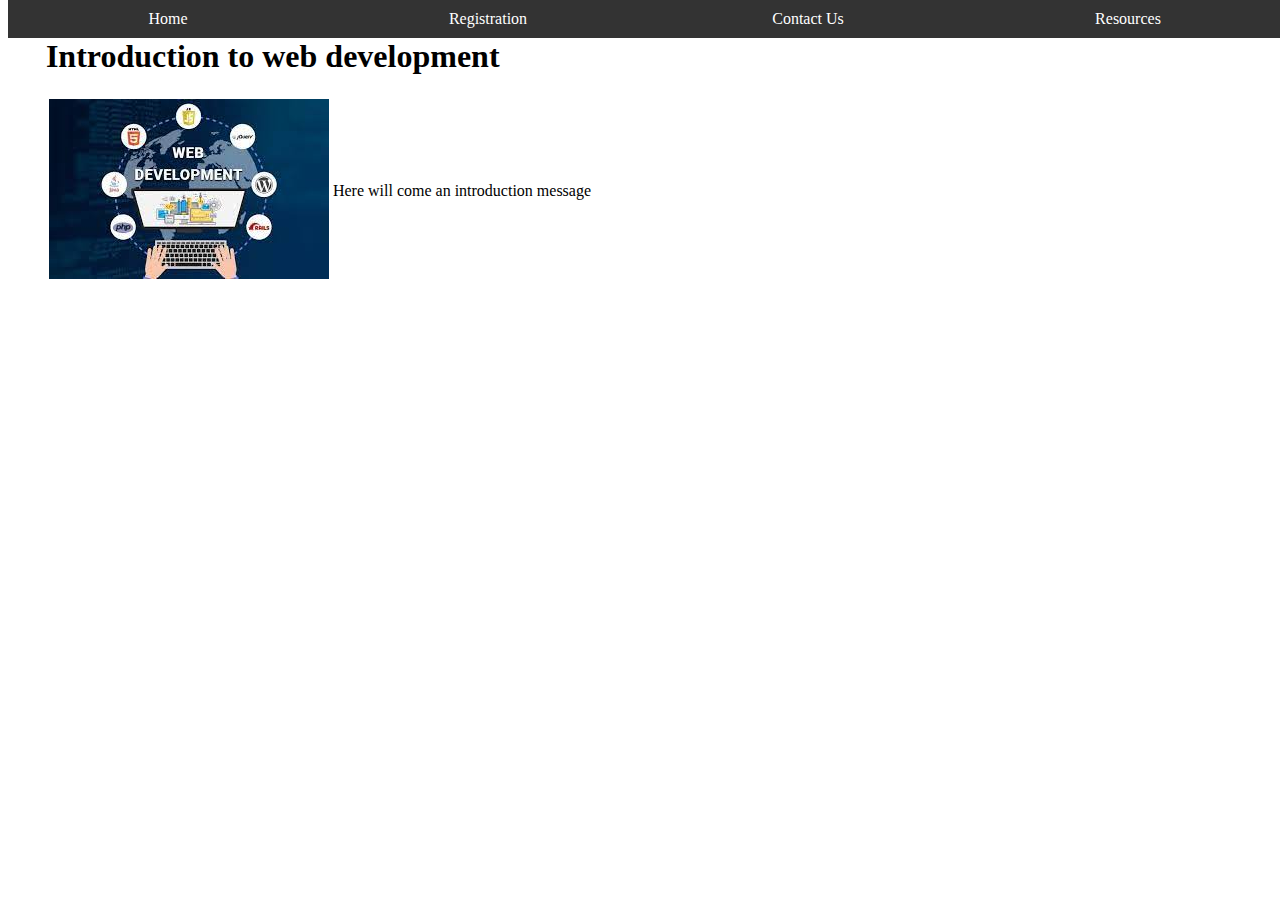
<file: index.html>
<!DOCTYPE html>
<html lang="en">
<head>
    <link rel="stylesheet" type="text/css" href="main.css">
    <meta charset="UTF-8">
    <title>Resources</title>
</head>

<body>
    <div class="navbar">
        <ul>
            <li><a href="index.html">Home</a></li>
            <li><a href="registration.html">Registration</a></li>
            <li><a href="contact.html">Contact Us</a></li>
            <li><a href="resources.html">Resources</a></li>
        </ul>
        </div>
</body>

<div class = "content">
    <div>
        <h1>Introduction to web development</h1>
    </div>

    <div>
        <table>
            <tr>
                <td><img src="images/download.jfif" alt="Image of web developement"></td>
                <td>Here will come an introduction message</td>
            </tr>
        </table>
    </div>


</div>

</html>
</file>
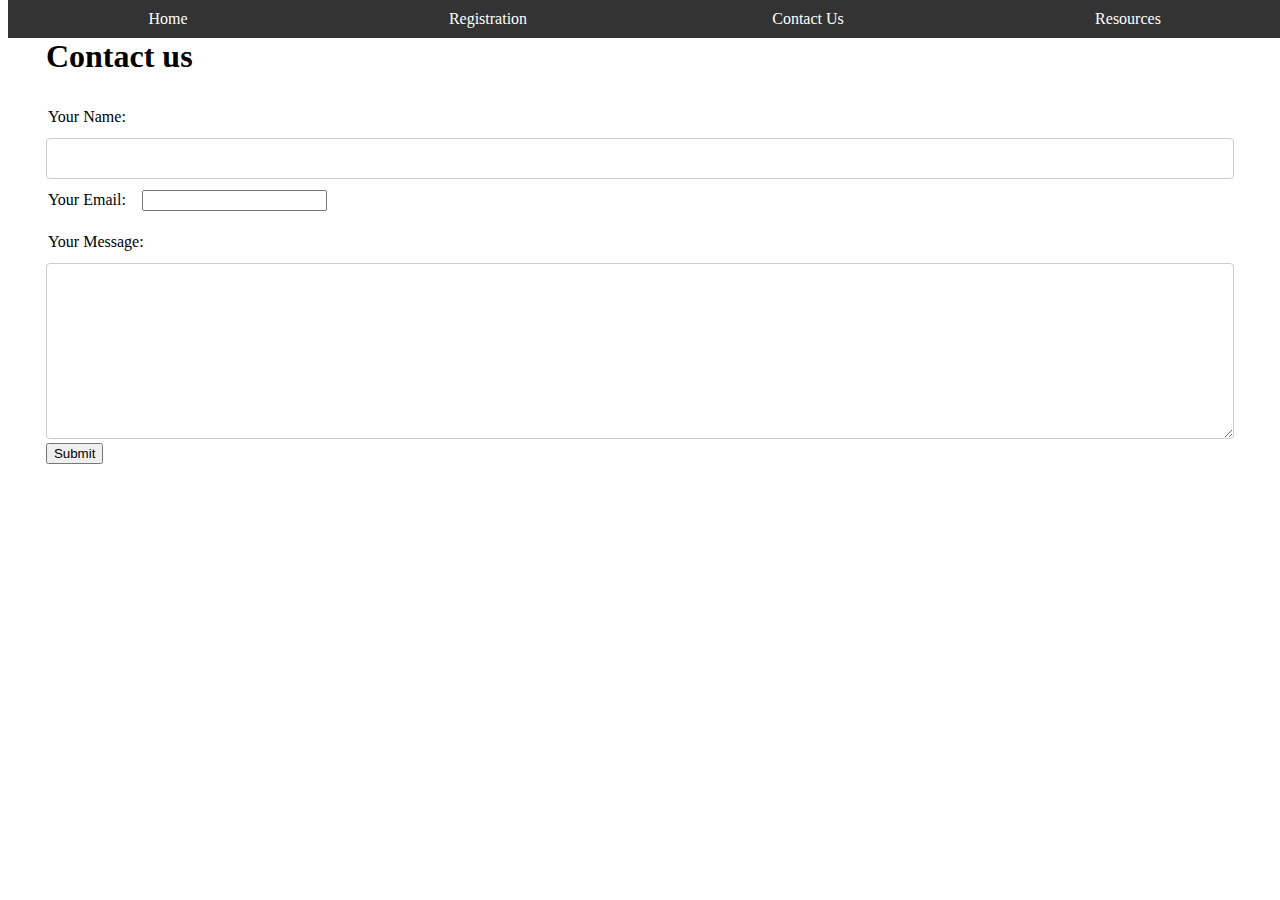
<file: contact.html>
<!DOCTYPE html>
<html lang="en">
<head>
    <meta charset="UTF-8">
    <link rel="stylesheet" type="text/css" href="main.css">
    <title>Contacts</title>
</head>
    <body>
        <div class="navbar">
            <ul>
                <li><a href="index.html">Home</a></li>
                <li><a href="registration.html">Registration</a></li>
                <li><a href="contact.html">Contact Us</a></li>
                <li><a href="resources.html">Resources</a></li>
            </ul>
            </div>
        <div class= "content">
            <div>
                <h1>Contact us</h1>
            </div>
            <div>
                <form action="mailto:examplem@hotmail.co.uk" method="post" enctype="text/plain">
                    <label>Your Name:</label>
                    <input type="text" name="yourName" value=""><br>
                    <label>Your Email:</label>
                    <input type="email" name="yourEmail" value=""><br>
                    <label>Your Message:</label>
                    <textarea name="yourMessage" cols="30" rows="10"></textarea><br>
                    <input type="submit">
                </form>
            </div>
        </div>
    </body>
</html>
</file>
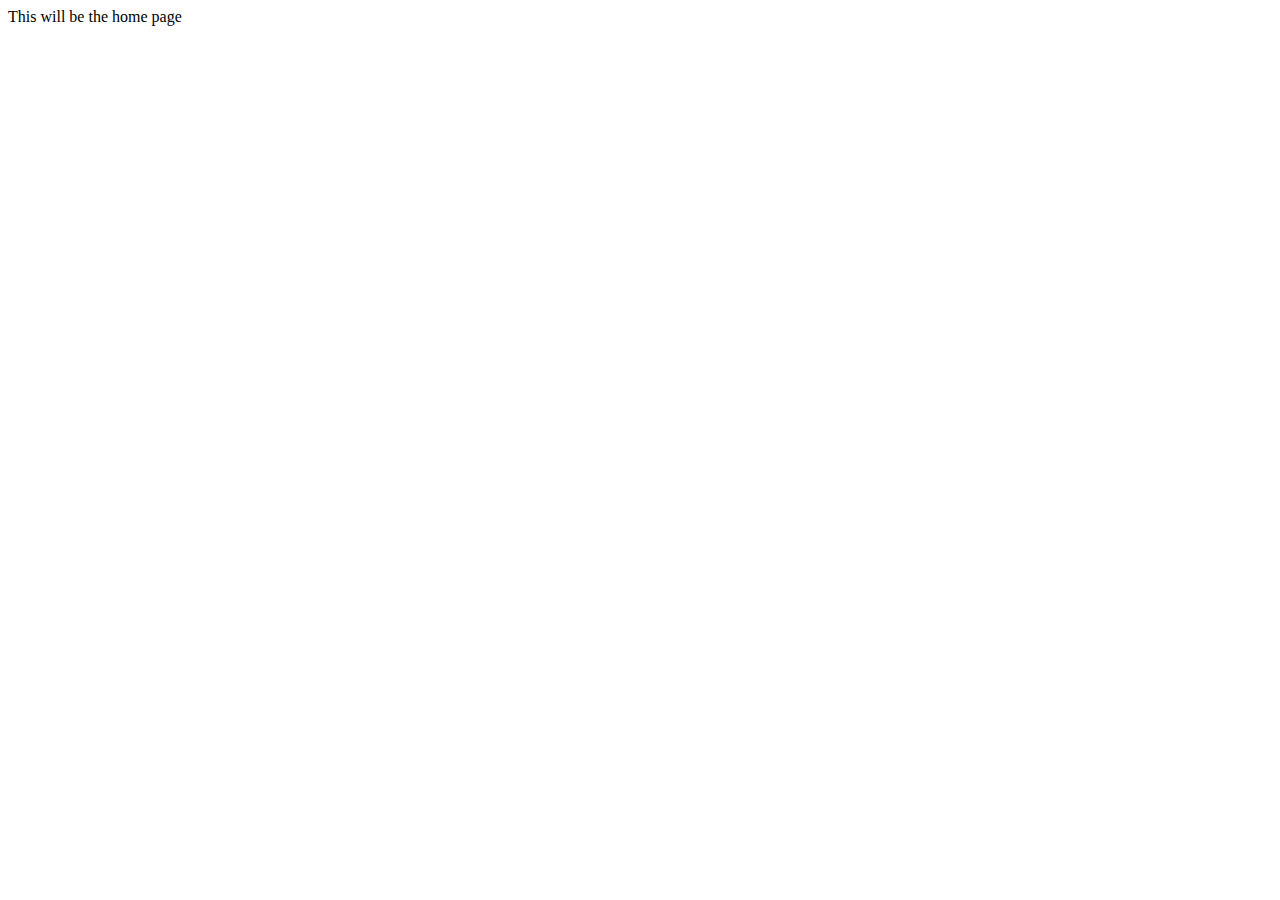
<file: main.html>
<!DOCTYPE html>
<html lang="en">
<head>
    <meta charset="UTF-8">
    <meta http-equiv="X-UA-Compatible" content="IE=edge">
    <meta name="viewport" content="width=Her, initial-scale=1.0">
    <title>Home page</title>
</head>
<body>
    This will be the home page
</body>
</html>
</file>
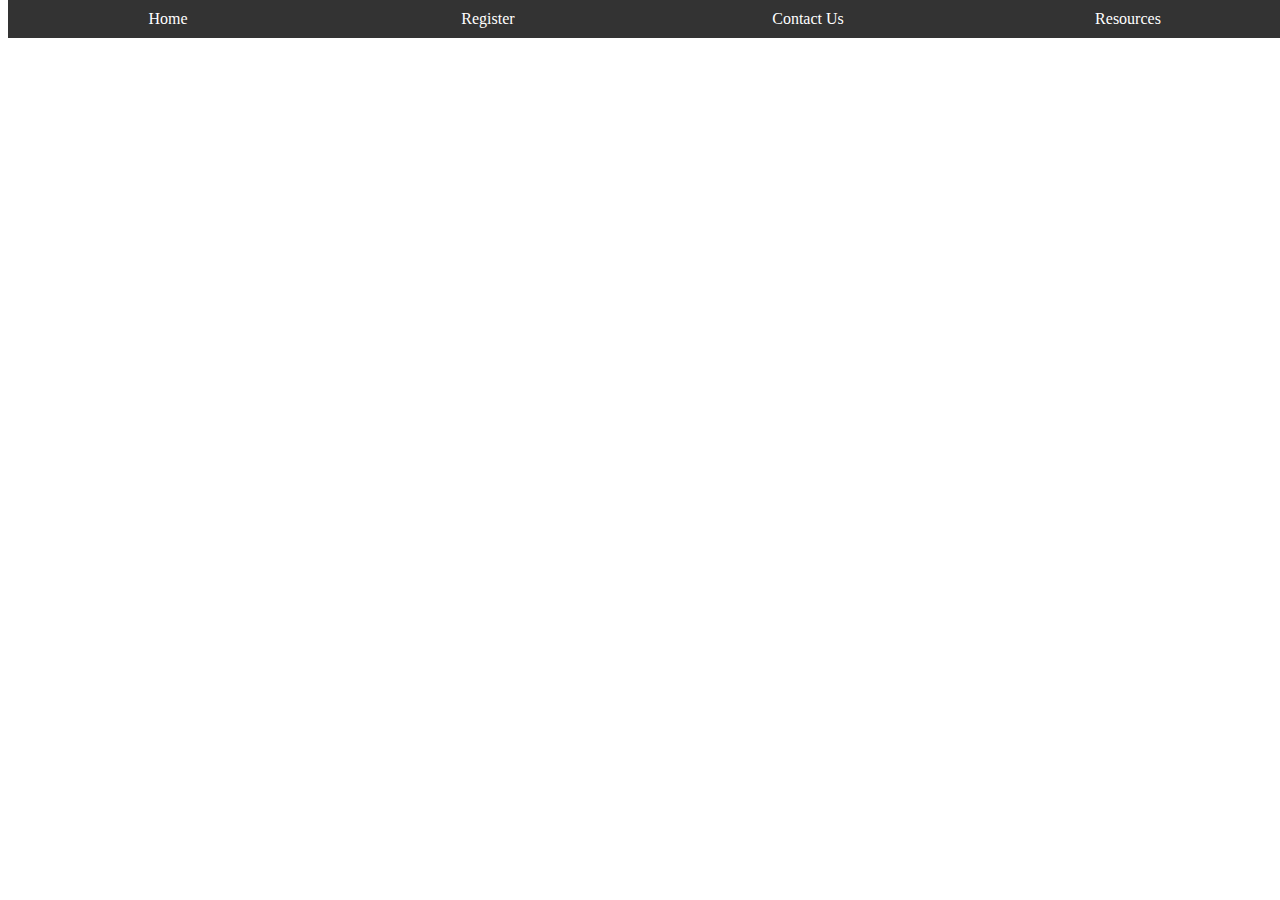
<file: register.html>
<!DOCTYPE html>
<html lang="en">
<head>
    <meta charset="UTF-8">
    <link rel="stylesheet" type="text/css" href="main.css">
    <title>Register</title>
</head>
<body>
    <div class="navbar">
        <ul>
            <li><a href="index.html">Home</a></li>
            <li><a href="register.html">Register</a></li>
            <li><a href="contact.html">Contact Us</a></li>
            <li><a href="resources.html">Resources</a></li>
        </ul>
        </div>
</body>
</html>
</file>
<file: main.css>
.navbar {
    position: fixed;
    top: 0;
    width: 100%;
}

.content {
    margin: 3%;
}

ul {
    list-style-type: none;
    margin: 0;
    padding: 0;
    overflow: hidden;
    background-color: #333;
}

li {
    float: left;
    width: 25%;
}

li a {
    display: block;
    color: white;
    text-align: center;
    padding: 10px 120px;
    text-decoration: none;
    font-family:Cambria, Cochin, Georgia, Times, 'Times New Roman', serif;
}

li a:hover {
    background-color: #111

}

* {
    box-sizing: border-box;
    
}

input[type=text],select,textarea {
    width: 100%;
    padding: 12px;
    border:1px solid #ccc;
    border-radius: 4px;
    resize:vertical;
}

label {
    padding: 12px 12px 12px 2px;
    display: inline-block;
}

.container {
   border-radius: 5px;
   background-color: #f2f2f2;
   padding: 20px;
   outline: 1px solid black (84, 222, 197, 0.9);
   outline-offset: 0;
}

.col-25 {
    float: left;
    width:25%;
    margin-top: 6px;
}

.col-75 {
    float: left;
    width: 75%;
    margin-top: 6px;
}

.col-35 {
    float: left;
    width: 37.5%;
    margin-top: 6px;
}

.row:after {
    content: "";
    display: table;
    clear: both;
}

@media screen and (max-width :600px){
    .registerbtn {
        width: 100%;
    }
}

.signin {
    background-color: #f1f1f1;
    text-align: center;
}

p {
    font-family: Arial, "Helvetica Neue", Helvetica, sans-serif;
    font-style: italic;
    font-weight: 300;
}

a {
    color: dodgerblue;
}

.registerbtn {
    background-color: #4CAF50;
    color: white;
    padding: 12px 20px;
    margin: 10px 0;
    border: none;
    border-radius: 4px;
    cursor: pointer;
    float: right;

}
.registerbtn:hover {
    opacity: 1;
}

.introtext{
    font-style: normal;
}

.header {
    padding: 80px;
    text-align: center; 
    background: #eccc68; 
    color: black; 
  }
  
.header h1 {
    font-size: 40px;
  }

.video {
    padding: 80px;
    text-align: center;
    font-size: large;
}

.video1 {background: #ff6348;}
.video2 {background: #ff7f50;}
.video3 {background: #ff4757;}
.video4 {background: #f1c40f;}

iframe.center {
    display: block;
    margin-left: auto;
    margin-right: auto;
  }
</file>
